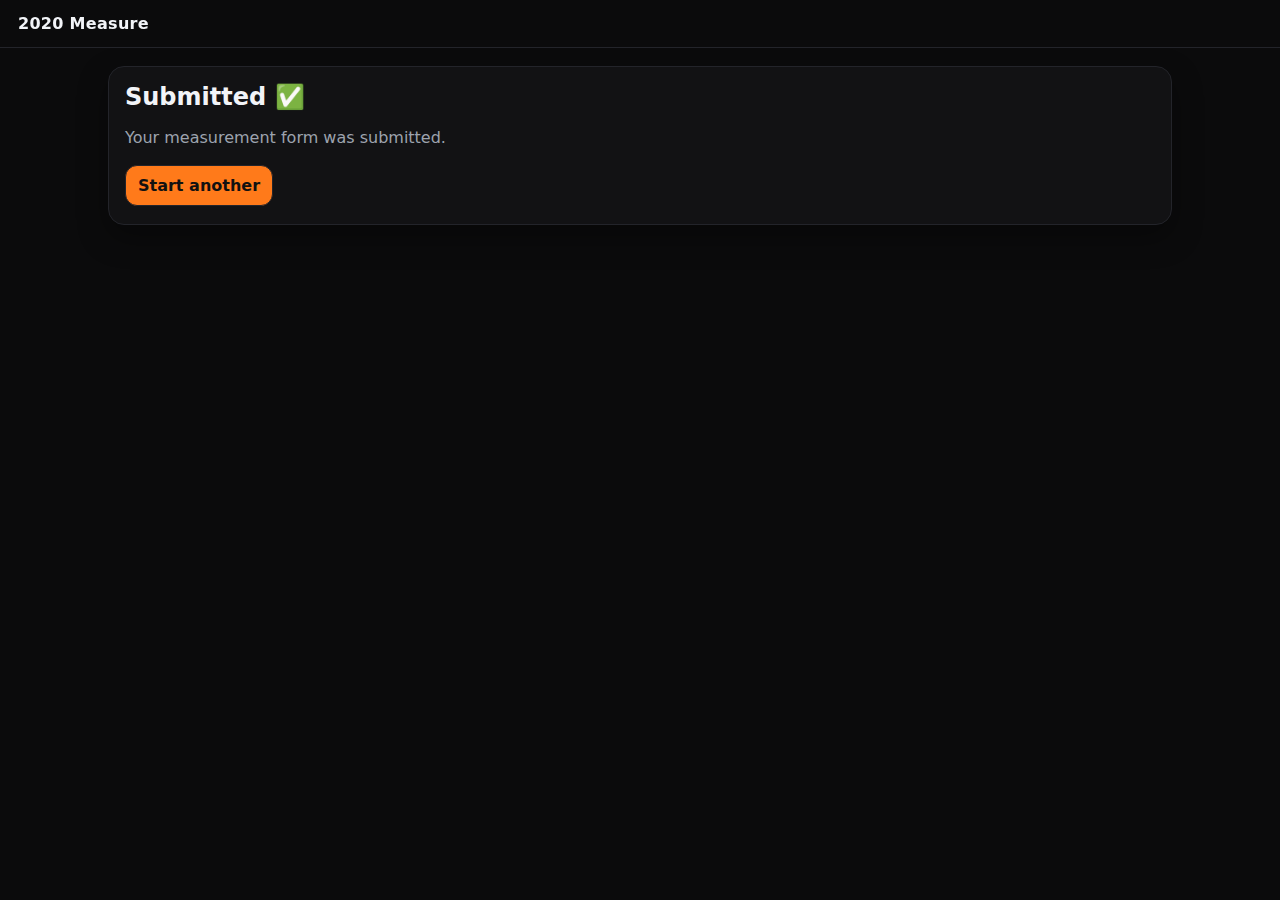
<file: thanks.html>
<!doctype html>
<html lang="en">
<head>
  <meta charset="utf-8" />
  <meta name="viewport" content="width=device-width, initial-scale=1" />
  <title>Submitted</title>
  <link rel="stylesheet" href="/styles.css" />
</head>
<body>
  <header class="topbar">
    <a class="brand" href="/">2020 Measure</a>
  </header>
  <main class="container">
    <section class="card">
      <h1>Submitted ✅</h1>
      <p class="muted">Your measurement form was submitted.</p>
      <a class="btn" href="/app">Start another</a>
    </section>
  </main>
</body>
</html>
</file>
<file: styles.css>
:root{
  --bg:#0b0b0c;
  --card:#121214;
  --muted:#9da3ae;
  --text:#f2f4f8;
  --line:#23242a;
  --accent:#ff7a1a;
  --danger:#d64545;
}
*{box-sizing:border-box}
body{margin:0;font-family:system-ui,-apple-system,Segoe UI,Roboto,Ubuntu,Cantarell,Noto Sans,sans-serif;background:var(--bg);color:var(--text)}
a{color:inherit;text-decoration:none}

.topbar{display:flex;align-items:center;justify-content:space-between;padding:14px 18px;border-bottom:1px solid var(--line);position:sticky;top:0;background:rgba(11,11,12,.9);backdrop-filter:blur(8px)}
.brand{font-weight:700;letter-spacing:.3px}
.auth{display:flex;gap:10px;align-items:center}

.container{max-width:1100px;margin:0 auto;padding:18px}
.card{background:var(--card);border:1px solid var(--line);border-radius:16px;padding:16px 16px 18px;box-shadow:0 12px 30px rgba(0,0,0,.35)}
.card + .card{margin-top:14px}

h1{margin:0 0 6px;font-size:24px}
h2{margin:0 0 8px;font-size:18px}
.muted{color:var(--muted);line-height:1.4}
.small{font-size:12px}

.sep{border:none;border-top:1px solid var(--line);margin:14px 0}
.hidden{display:none !important}

.btn{display:inline-flex;align-items:center;justify-content:center;gap:8px;border-radius:12px;padding:10px 12px;border:1px solid var(--line);background:var(--accent);color:#111;cursor:pointer;font-weight:700}
.btn:hover{filter:brightness(1.05)}
.btn:active{transform:translateY(1px)}
.btn-secondary{background:transparent;color:var(--text)}
.btn-danger{background:transparent;color:var(--danger);border-color:rgba(214,69,69,.35)}

.grid-2{display:grid;grid-template-columns:repeat(2,minmax(0,1fr));gap:10px}
.grid-3{display:grid;grid-template-columns:repeat(3,minmax(0,1fr));gap:10px}
@media (max-width:900px){.grid-3{grid-template-columns:1fr}.grid-2{grid-template-columns:1fr}}

label{display:flex;flex-direction:column;gap:6px;font-size:12px;color:var(--muted)}
input,select,textarea{
  width:100%;padding:10px 10px;border-radius:12px;border:1px solid var(--line);
  background:#0f0f11;color:var(--text);outline:none
}
input:focus,select:focus,textarea:focus{border-color:rgba(255,122,26,.45);box-shadow:0 0 0 4px rgba(255,122,26,.12)}

.row{display:flex;gap:10px;flex-wrap:wrap}
.row-between{display:flex;align-items:center;justify-content:space-between;gap:10px;flex-wrap:wrap}
.pill{border:1px solid var(--line);border-radius:999px;padding:6px 10px;color:var(--muted);font-size:12px}

.window{margin-top:12px;padding:12px;border-radius:14px;border:1px solid var(--line);background:#0e0e10}
.window-header{display:flex;align-items:center;justify-content:space-between;gap:10px;flex-wrap:wrap;margin-bottom:10px}
.window-title{font-weight:800}
.window-actions{display:flex;gap:8px}

.measure-grid{display:grid;grid-template-columns:repeat(6,minmax(0,1fr));gap:10px}
@media (max-width:1100px){.measure-grid{grid-template-columns:repeat(2,1fr)}}

.badge{font-size:11px;border:1px solid var(--line);border-radius:999px;padding:5px 8px;color:var(--muted)}

.min-highlight input{border-color:rgba(255,122,26,.7);box-shadow:0 0 0 4px rgba(255,122,26,.14)}

.kbd{font-family:ui-monospace, SFMono-Regular, Menlo, Monaco, Consolas, "Liberation Mono", "Courier New", monospace;background:#0d0d0f;border:1px solid var(--line);border-bottom-width:2px;border-radius:10px;padding:2px 6px;color:var(--text)}

.footer{padding:20px;text-align:center;color:var(--muted)}
</file>
